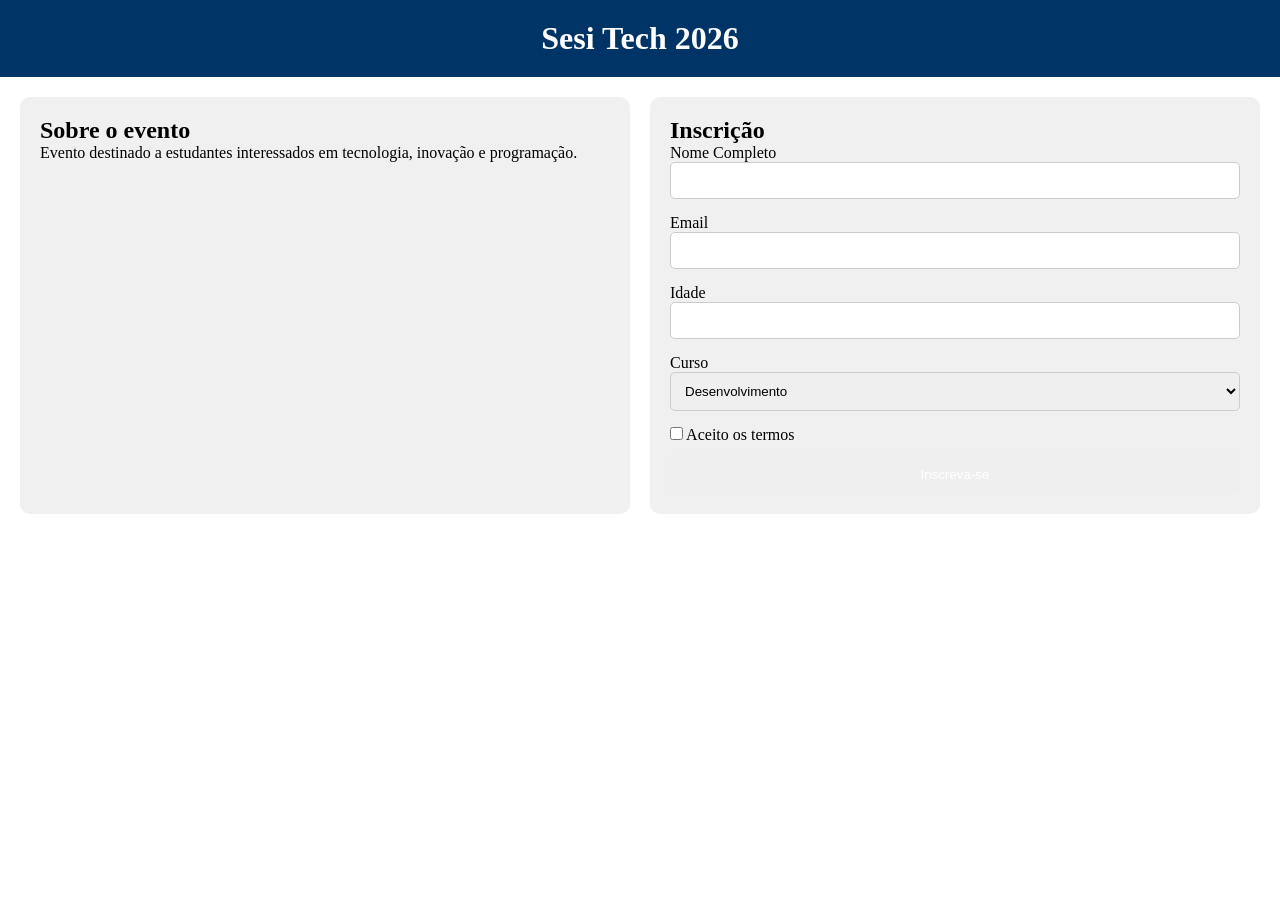
<file: index.html>
<!DOCTYPE html>
<html lang="pt-br">
<head>
    <meta charset="UTF-8">
    <meta name="viewport" content="width=device-width, initial-scale=1.0">
    <title>Evento SESI Tech</title>
    <link rel="stylesheet" href="css/style.css">
</head>
<body>
    <header>
        <h1>Sesi Tech 2026</h1>
    </header>
    <main class="container">
        <section class="informacoes">
            <h2>Sobre o evento</h2>
            <p>
                Evento destinado a estudantes interessados em tecnologia, inovação e programação.
            </p>
        </section>
        <section class="formulario">
            <h2>Inscrição</h2>
            <form>
                <label>Nome Completo</label>
                <input type="text">
                <label>Email</label>
                <input type="email">
                <label>Idade</label>
                <input type="number">
                <label>Curso</label>
                <select>
                    <option>Desenvolvimento</option>
                    <option>Robótica</option>
                    <option>Automação</option>
                </select>

                <label>
                    <input type="checkbox">
                    Aceito os termos
                </label>
                <button type="submit">
                    Inscreva-se
                </button>
            </form>
        </section>
        <section class="agenda">

        </section>
    </main>

</body>
</html>
</file>
<file: css/style.css>
*{
    margin: 0;
    padding: 0;
    box-sizing: border-box;
}

header{
    background: #003366;
    color: white;
    padding: 20px;
    text-align: center;
}

.container{
    display: grid;
    grid-template-columns: 1fr 1fr;
    gap: 20px;
    padding: 20px;
    grid-template-rows:auto auto;
}

.informacoes,
.formulario{
    background: #f0f0f0;
    padding: 20px;
    border-radius: 10px;
}

form{
    display:flex;
    flex-direction: column;
}

input,
select{
    padding: 10px;
    margin-bottom: 15px;
    border: 1px solid #ccc;
    border-radius: 5px;
}

button{
    padding: 12px;
    background: 003366;
    color: white;
    border: none;
    border-radius: 5px;
    cursor: pointer;
}

button:hover{
    background: #0055aa;
}

@media(max-width:768px){
    .container{
        grid-template-columns:1fr;
    }
    header{
        font-size: 14px;
    }
    button{
        width: 100%;
    }
}
</file>
